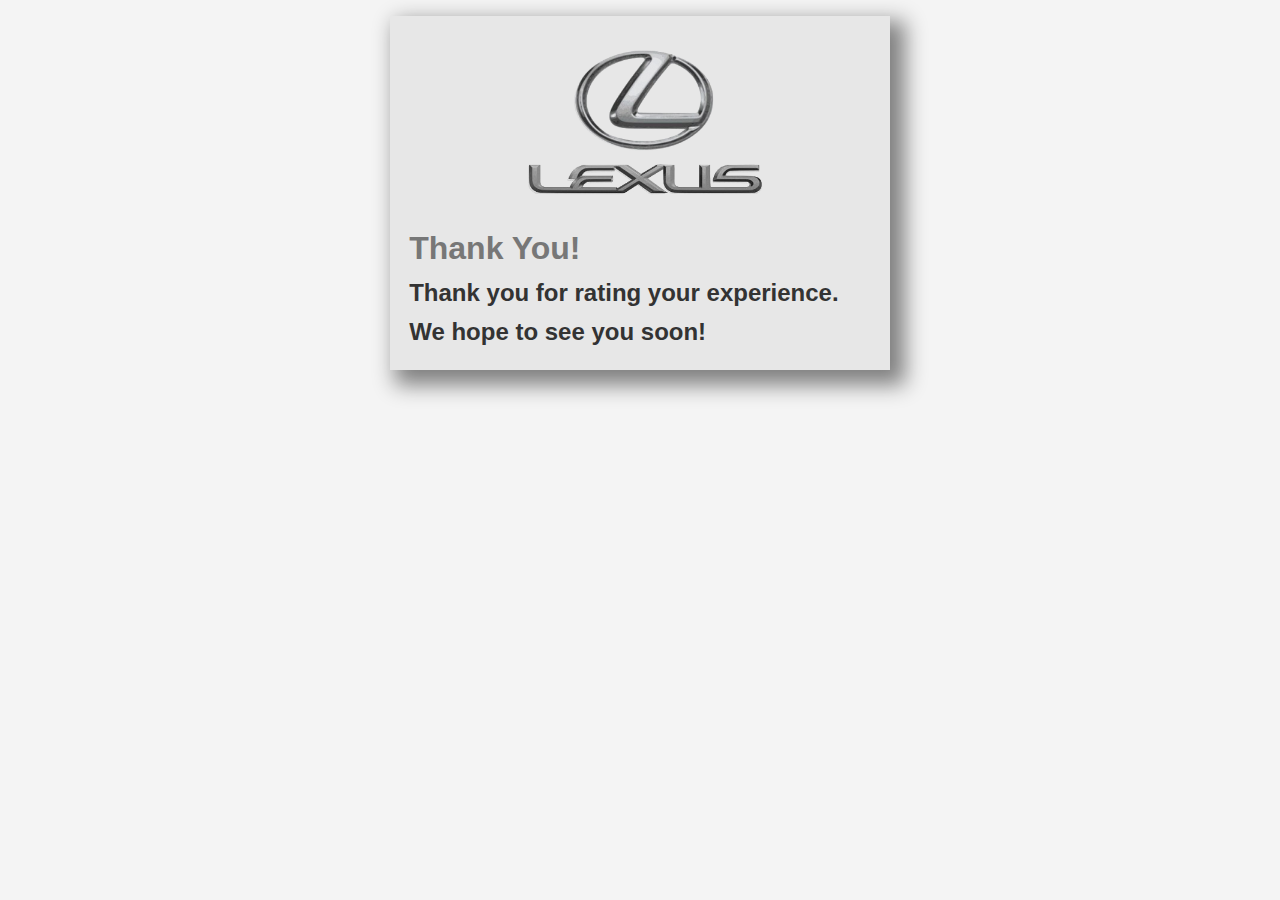
<file: templates/success.html>
<!DOCTYPE html>
<html lang="en">
  <head>
    <meta charset="UTF-8" />
    <meta name="viewport" content="width=device-width, initial-scale=1.0" />
    <meta http-equiv="X-UA-Compatible" content="ie=edge" />
    <link rel="shortcut icon" href="../static/logo.png" />
    <link rel="stylesheet" href="../static/style.css" />
    <title>Thank You!</title>
  </head>
  <body>
    <div class="container">
      <img src="../static/logo.png" alt="" class="logo" />
      <h1>Thank You!</h1>
      <h2>Thank you for rating your experience. We hope to see you soon!</h2>
    </div>
  </body>
</html>
</file>
<file: static/style.css>
* {
  box-sizing: border-box;
  margin: 0;
  padding: 0;
}

body {
  background: #f4f4f4;
  font-family: Arial, Helvetica, sans-serif;
  color: #333;
  line-height: 1.6;
}

.container {
  max-width: 500px;
  margin: 1rem auto;
  overflow: auto;
  padding: 1.2rem;
  background: #e7e7e7;
  box-shadow: 10px 10px 20px 5px grey;
}

h1 {
  color: #777;
  margin-top: 15px;
}

h3 {
  margin-bottom: 10px;
}

img {
  width: 100%;
}

.message {
  text-align: center;
  padding: 5px;
  border: #ccc dotted 2px;
  margin-top: 2rem;
  color: firebrick;
}

.logo {
  width: 300px;
  display: block;
  margin: auto;
}

.form-group {
  margin: 1rem 0;
}

input[type="text"],
select,
textarea {
  display: block;
  width: 100%;
  padding: 0.4rem;
  font-size: 1.2rem;
  border: 1px solid #ccc;
}

input[type="radio"] {
  padding: 5px;
  margin: 5px 2px 0 10px;
}

.btn {
  display: block;
  width: 100%;
  background: #333;
  color: #fff;
  padding: 10px 20px;
  border: none;
  cursor: pointer;
  outline: none;
  margin-top: 1rem;
}
</file>
